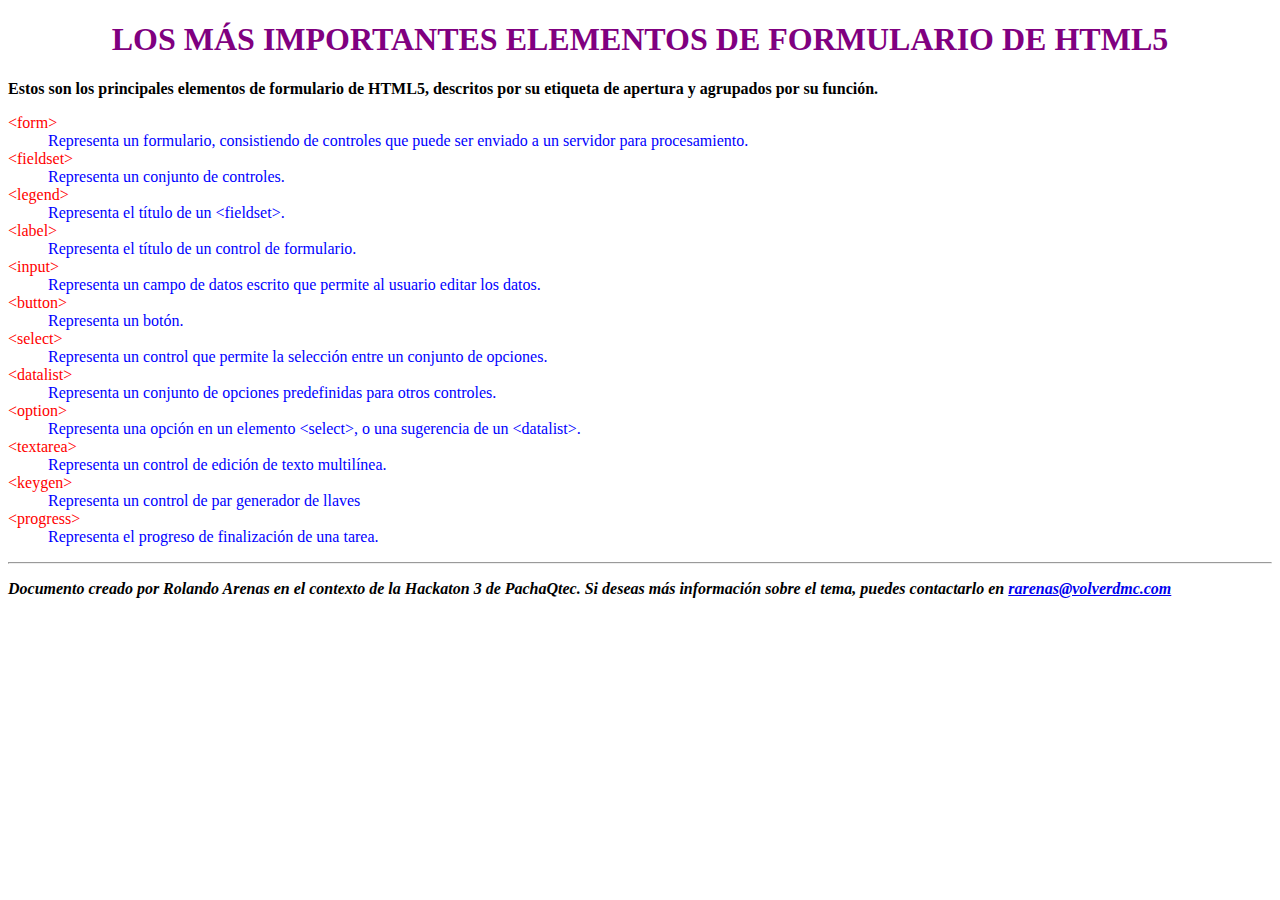
<file: SegundoReto/tags-form.html>
<!DOCTYPE html>
<html lang="es">
<head>
    <meta charset="UTF-8">
    <meta name="author" content="Rolando Arenas">
    <meta name ="description" content="Breve descriptivo de los principales elementos de formulario de HTML5 en el contexto de la Hackaton 3 de PachaQtec.">
    <meta name="viewport" content="width=device-width, initial-scale=1.0">
    <title>Los principales elementos de formulario de HTML5</title>
    <link rel="stylesheet" href="./styles/tags-form.css">
</head>

<body>

    <main>

        <h1>Los más importantes elementos de formulario de HTML5</h1>
            <p>Estos son los principales elementos de formulario de HTML5, descritos por su etiqueta de apertura y agrupados por su función.</p>
        
            <dl>
                <dt>&lt;form&gt;</dt>
                    <dd>Representa un formulario, consistiendo de controles que puede ser enviado a un servidor para procesamiento.</dd>
                <dt>&lt;fieldset&gt;</dt>
                    <dd>Representa un conjunto de controles.</dd>
                <dt>&lt;legend&gt;</dt>
                    <dd>Representa el título de un &lt;fieldset&gt;.</dd>
                <dt>&lt;label&gt;</dt>
                    <dd>Representa el título de un control de formulario.</dd>
                <dt>&lt;input&gt;</dt>
                    <dd>Representa un campo de datos escrito que permite al usuario editar los datos.</dd>
                <dt>&lt;button&gt;</dt>
                    <dd>Representa un botón.</dd>
                <dt>&lt;select&gt;</dt>
                    <dd>Representa un control que permite la selección entre un conjunto de opciones.</dd>
                <dt>&lt;datalist&gt;</dt>
                    <dd>Representa un conjunto de opciones predefinidas para otros controles.</dd>
                <dt>&lt;option&gt;</dt>
                    <dd>Representa una opción en un elemento &lt;select&gt;, o una sugerencia de un &lt;datalist&gt;.</dd>
                <dt>&lt;textarea&gt;</dt>
                    <dd>Representa un control de edición de texto multilínea.</dd>
                <dt>&lt;keygen&gt;</dt>
                    <dd>Representa un control de par generador de llaves</dd>
                <dt>&lt;progress&gt;</dt>
                    <dd>Representa el progreso de finalización de una tarea.</dd>
            </dl>  
                      
    </main>

<hr>

<footer>
    <address>
        <p>Documento creado por Rolando Arenas en el contexto de la Hackaton 3 de PachaQtec. Si deseas más información sobre el tema, puedes contactarlo en <a href="mailto:rarenas@volverdmc.com">rarenas@volverdmc.com</a></p>
    </address>
</footer>


</body>

</html>
</file>
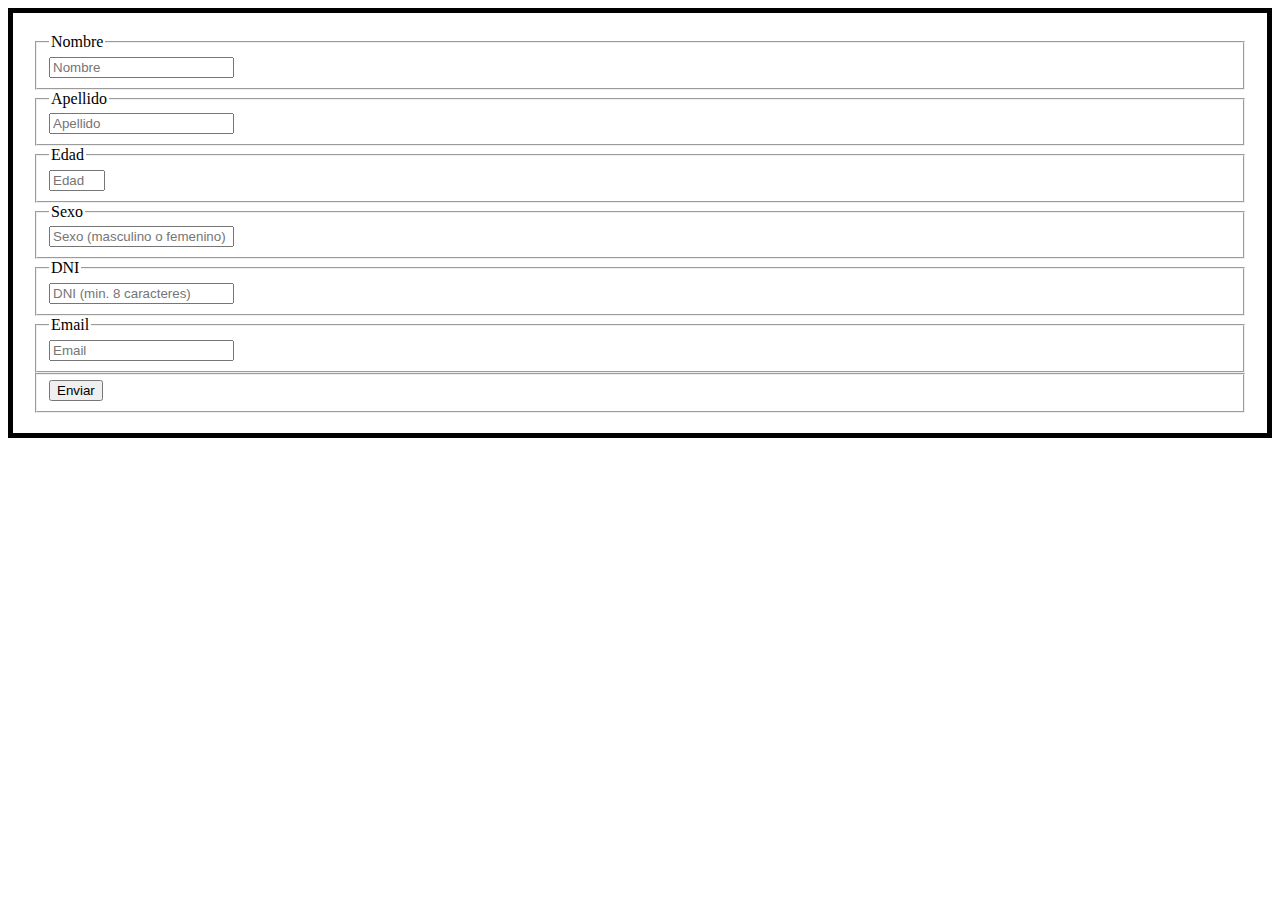
<file: TercerReto/form.html>
<!DOCTYPE html>
<html lang="es">
<head>
    <meta charset="UTF-8">
    <meta name="viewport" content="width=device-width, initial-scale=1.0">
    <title>Formulario de HTML5</title>
    <link rel="stylesheet" href="./styles/form.css">
</head>

<body>

    <form>

        <fieldset>
            <legend>Nombre</legend>
            <input type="text" placeholder="Nombre" required pattern="[a-zA-Z]*">
        </fieldset>

        <fieldset>
            <legend>Apellido</legend>
            <input type="text" placeholder="Apellido" required pattern="[a-zA-Z]*">
        </fieldset>

        <fieldset>
            <legend>Edad</legend>
            <input type="number" placeholder="Edad (de 18 a 80)" required min="18" max="80">
        </fieldset>

        <fieldset>
            <legend>Sexo</legend>
            <input type="text" placeholder="Sexo (masculino o femenino)" required pattern="masculino|femenino">
        </fieldset>

        <fieldset>
            <legend>DNI</legend>
            <input type="text" placeholder="DNI (min. 8 caracteres)" required pattern="[a-zA-Z0-9]{8,}">
        </fieldset>

        <fieldset>
            <legend>Email</legend>
            <input type="email" placeholder="Email" required>
        </fieldset>

        <fieldset>
            <button>Enviar</button>
        </fieldset>

    </form>
    
</body>

</html>
</file>
<file: SegundoReto/styles/tags-form.css>
h1 {
    font-style: Verdana;
    color: purple;
    text-align: center;
    text-transform: uppercase;
}

p {
    font-weight: 700;
}

dt {
    color: red;
    font-weight: 500;
}

dd {
    color: blue;
    font-weight: lighter;
}
</file>
<file: TercerReto/styles/form.css>
form {
    padding: 20px;
    border: 5px solid black;
}

input:focus {
    color: blue;
    background: yellow;
}
</file>
